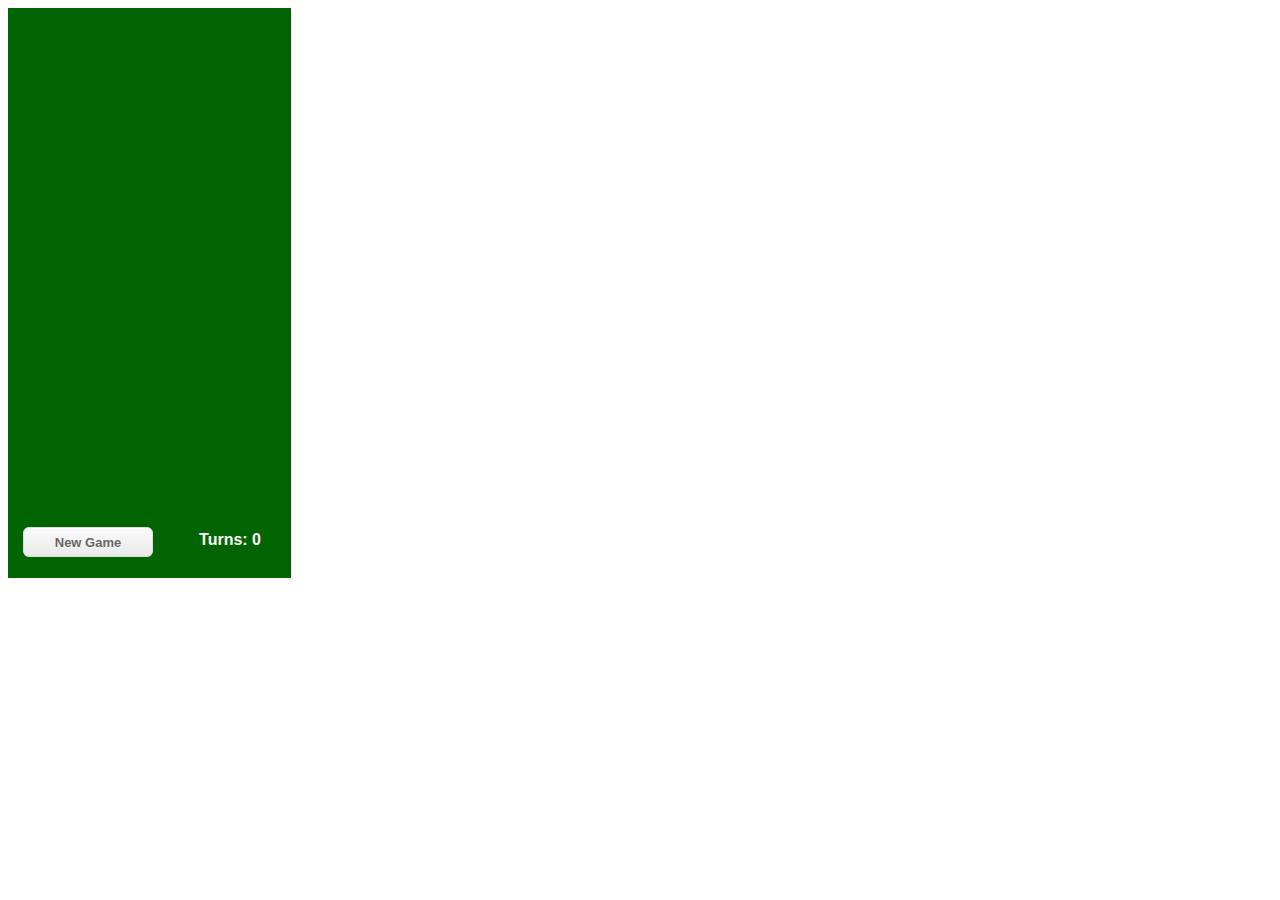
<file: Games_Framework/cardMatching/index.html>
<html>
<link rel="stylesheet" type="text/css" href="cardMatching.css">
<title>Card Matching</title>

<body>

	<script src="cardMatching.js"></script>
	<script src="cardButtonController.js"></script>
	<script src="cardNewGameController.js"></script>
	<script src="cardSetUpController.js"></script>

	<div class="buttonGrid">

		<button id="but1" class="faceDown"
			onClick="setUp.HTMLButtonClicked(this.id)">
			<p class="buttonText" id="rank1"></p>
			<p class="buttonText" id="suit1"></p>
		</button>

		<button id="but2" class="faceDown"
			onClick="setUp.HTMLButtonClicked(this.id)">
			<p class="buttonText" id="rank2"></p>
			<p class="buttonText" id="suit2"></p>
		</button>

		<button id="but3" class="faceDown"
			onClick="setUp.HTMLButtonClicked(this.id)">
			<p class="buttonText" id="rank3"></p>
			<p class="buttonText" id="suit3"></p>
		</button>

		<button id="but4" class="faceDown"
			onClick="setUp.HTMLButtonClicked(this.id)">
			<p class="buttonText" id="rank4"></p>
			<p class="buttonText" id="suit4"></p>
		</button>

		<button id="but5" class="faceDown"
			onClick="setUp.HTMLButtonClicked(this.id)">
			<p class="buttonText" id="rank5"></p>
			<p class="buttonText" id="suit5"></p>
		</button>

		<button id="but6" class="faceDown"
			onClick="setUp.HTMLButtonClicked(this.id)">
			<p class="buttonText" id="rank6"></p>
			<p class="buttonText" id="suit6"></p>
		</button>

		<button id="but7" class="faceDown"
			onClick="setUp.HTMLButtonClicked(this.id)">
			<p class="buttonText" id="rank7"></p>
			<p class="buttonText" id="suit7"></p>
		</button>

		<button id="but8" class="faceDown"
			onClick="setUp.HTMLButtonClicked(this.id)">
			<p class="buttonText" id="rank8"></p>
			<p class="buttonText" id="suit8"></p>
		</button>

		<button id="but9" class="faceDown"
			onClick="setUp.HTMLButtonClicked(this.id)">
			<p class="buttonText" id="rank9"></p>
			<p class="buttonText" id="suit9"></p>
		</button>

		<button id="but10" class="faceDown"
			onClick="setUp.HTMLButtonClicked(this.id)">
			<p class="buttonText" id="rank10"></p>
			<p class="buttonText" id="suit10"></p>
		</button>

		<button id="but11" class="faceDown"
			onClick="setUp.HTMLButtonClicked(this.id)">
			<p class="buttonText" id="rank11"></p>
			<p class="buttonText" id="suit11"></p>
		</button>

		<button id="but12" class="faceDown"
			onClick="setUp.HTMLButtonClicked(this.id)">
			<p class="buttonText" id="rank12"></p>
			<p class="buttonText" id="suit12"></p>
		</button>

		<div class="newGameDiv">
			<button id="newGame" onClick="setUp.HTMLNewGameClicked()">
				New Game</button>
			<p id="turnNumber">Turns: 0</p>
		</div>
	</div>

	<script> var setUp = new SetUp(); </script>
</body>

</html>
</file>
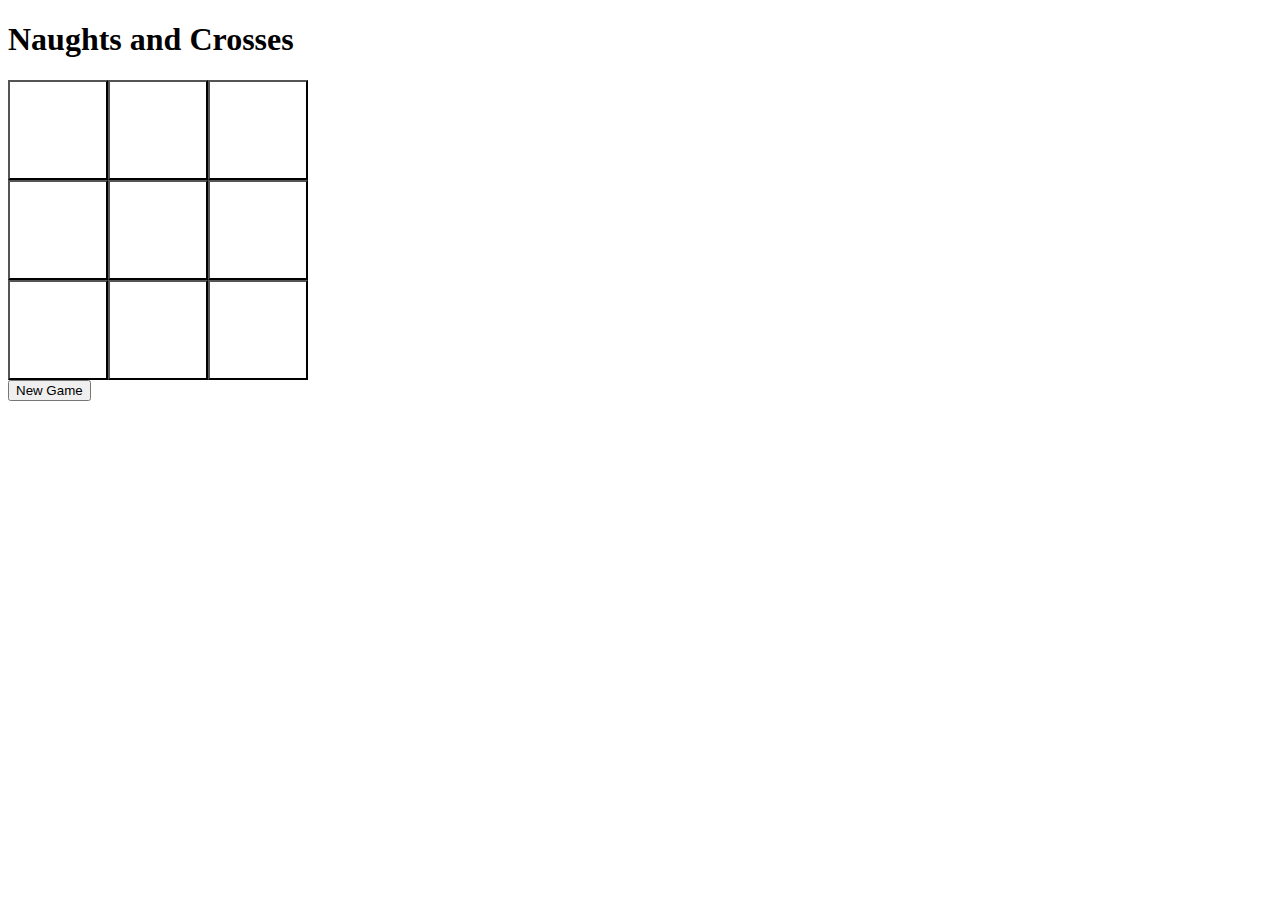
<file: Games_Framework/naughtsAndCrosses/index.html>
<!DOCTYPE html>
<html>
<head>
	
<link rel="stylesheet" type="text/css" href="naughtsAndCrosses.css">
<title>Naughts and Crosses</title>

<h1>Naughts and Crosses</h1>

</head>
<body>

<script src="naughtsAndCrosses.js"></script>
	<div class="button-grid">
		<button id="top-left" onClick="makeMove(this.id)"></button>
		<button id="top-middle" onClick="makeMove(this.id)"></button>
		<button id="top-right" onClick="makeMove(this.id)"></button>
		
		<button id="middle-left" onClick="makeMove(this.id)"></button>
		<button id="middle" onClick="makeMove(this.id)"></button>
		<button id="middle-right" onClick="makeMove(this.id)"></button>
		
		<button id="bottom-left" onClick="makeMove(this.id)"></button>
		<button id="bottom-middle" onClick="makeMove(this.id)"></button>
		<button id="bottom-right" onClick="makeMove(this.id)"></button>
	
	</div>
	
	<button id="new-game" onClick="newGame()">New Game</button>
	

</body>

</html>
</file>
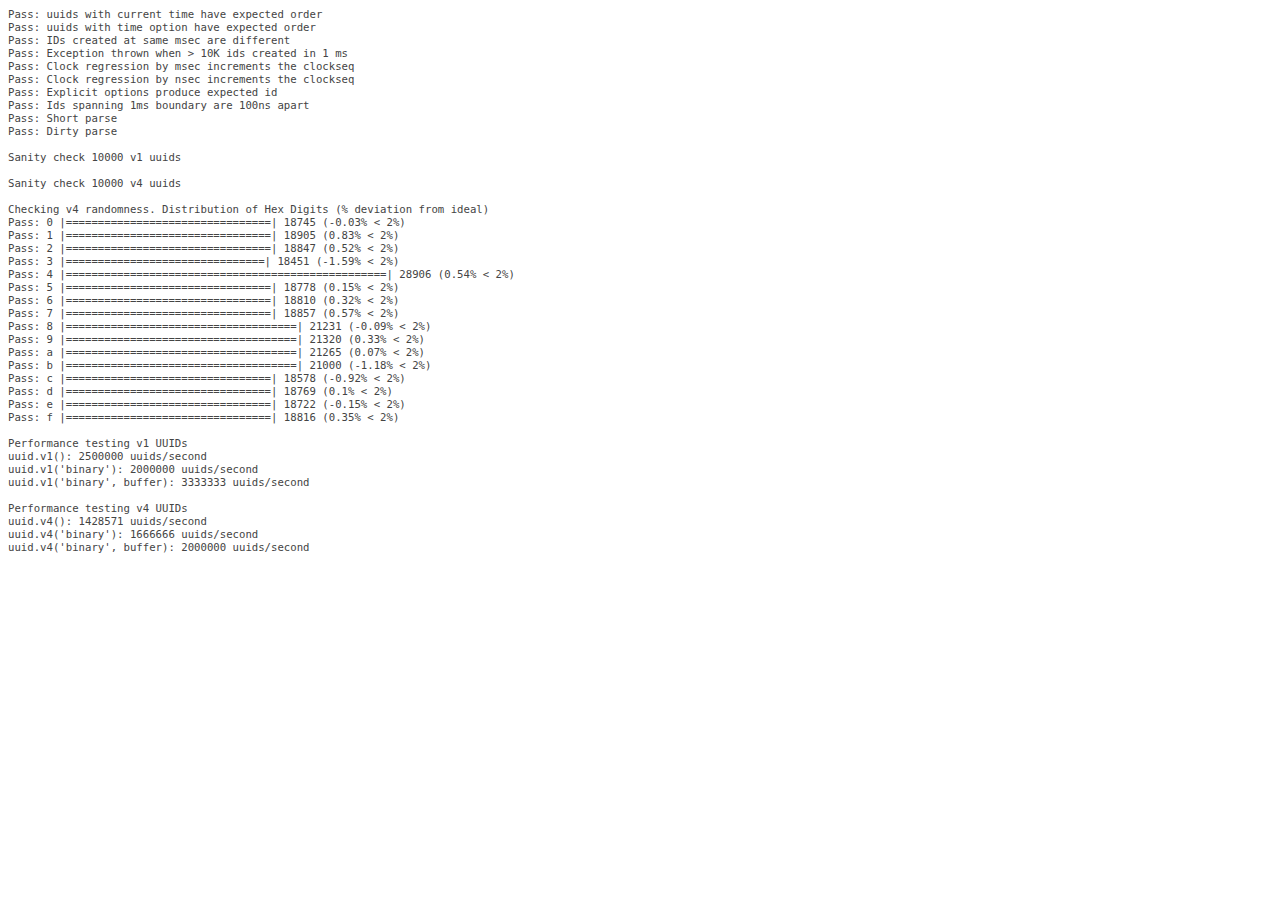
<file: Games_Framework/platforms/ios/cordova/node_modules/node-uuid/test/test.html>
<html>
  <head>
    <style>
      div {
        font-family: monospace;
        font-size: 8pt;
      }
      div.log {color: #444;}
      div.warn {color: #550;}
      div.error {color: #800; font-weight: bold;}
    </style>
    <script src="../uuid.js"></script>
  </head>
  <body>
    <script src="./test.js"></script>
  </body>
</html>
</file>
<file: Games_Framework/cardMatching/cardMatching.css>
.buttonGrid {
  width : 283px;
  height: 570px;
  background-color : DarkGreen;
}

div[class = "buttonGrid"] > button{
  background-color : #4CAF50;
  width : 64px;
  height : 96px;
  background : none;
  border : none;
  font-family: "Helvetica Neue",Arial,sans-serif;
	font-size:22px;
  color: #3c3e45;
  background-size: 100%;
  margin : 15px;
  float : left;
}

div[class = "buttonGrid"] > button[class="faceUp"]{
  background-image : url("http://imgur.com/hNkK73R.png");
}

div[class = "buttonGrid"] > button[class="faceDown"]{
  background-image : url("http://imgur.com/I66bJXX.png");
}

div[class = "buttonGrid"] > button:active{
  position:relative;
  top:-4px;
}

p[class="buttonText"]{
  display : inline;
  font-style : bold;
}

p[suit="hearts"], p[suit="diamonds"]{
  color : red;
}

p[suit="spades"], p[suit="clubs"]{
  color : black;
}

.newGameDiv{
	text-align : center;
}

.newGameDiv > #newGame {
	-moz-box-shadow:inset 0px 1px 0px 0px #ffffff;
	-webkit-box-shadow:inset 0px 1px 0px 0px #ffffff;
	box-shadow:inset 0px 1px 0px 0px #ffffff;
	background:-webkit-gradient(linear, left top, left bottom, color-stop(0.05, #f9f9f9), color-stop(1, #e9e9e9));
	background:-moz-linear-gradient(top, #f9f9f9 5%, #e9e9e9 100%);
	background:-webkit-linear-gradient(top, #f9f9f9 5%, #e9e9e9 100%);
	background:-o-linear-gradient(top, #f9f9f9 5%, #e9e9e9 100%);
	background:-ms-linear-gradient(top, #f9f9f9 5%, #e9e9e9 100%);
	background:linear-gradient(to bottom, #f9f9f9 5%, #e9e9e9 100%);
	filter:progid:DXImageTransform.Microsoft.gradient(startColorstr='#f9f9f9', endColorstr='#e9e9e9',GradientType=0);
	background-color:#f9f9f9;
	-moz-border-radius:6px;
	-webkit-border-radius:6px;
	border-radius:6px;
	border:1px solid #dcdcdc;
	display:inline-block;
	cursor:pointer;
	color:#666666;
	font-family: "Helvetica Neue",Arial,sans-serif;
	font-size:13px;
	font-weight:bold;
	padding:6px 24px;
	text-decoration:none;
	text-shadow:0px 1px 0px #ffffff;    
	width: 130px;
    height: 30px;
    margin: 15px;
    float: left;
}

.newGameDiv > #turnNumber {
	position: relative;
	color:#FFFFFF;
	font-family: "Helvetica Neue",Arial,sans-serif;
	font-size:16px;
	font-weight:bold;
	float: right;
	margin: 15px;
	top: 4px;
	right: 15px;
}

.newGameDiv > #newGame:hover {
	background:-webkit-gradient(linear, left top, left bottom, color-stop(0.05, #e9e9e9), color-stop(1, #f9f9f9));
	background:-moz-linear-gradient(top, #e9e9e9 5%, #f9f9f9 100%);
	background:-webkit-linear-gradient(top, #e9e9e9 5%, #f9f9f9 100%);
	background:-o-linear-gradient(top, #e9e9e9 5%, #f9f9f9 100%);
	background:-ms-linear-gradient(top, #e9e9e9 5%, #f9f9f9 100%);
	background:linear-gradient(to bottom, #e9e9e9 5%, #f9f9f9 100%);
	filter:progid:DXImageTransform.Microsoft.gradient(startColorstr='#e9e9e9', endColorstr='#f9f9f9',GradientType=0);
	background-color:#e9e9e9;
}

.newGameDiv > #newGame:active {
	position:relative;
	top:1px;
}
</file>
<file: Games_Framework/naughtsAndCrosses/naughtsAndCrosses.css>
button:not(#new-game) {
	background-color: #FFFFFF;
	border-color: #000000;
	width: 100px;
	height: 100px;
	font-size: 40pt;
	float: left;
}

.button-grid {
	width: 300px;
	height: 300px;
}
</file>
